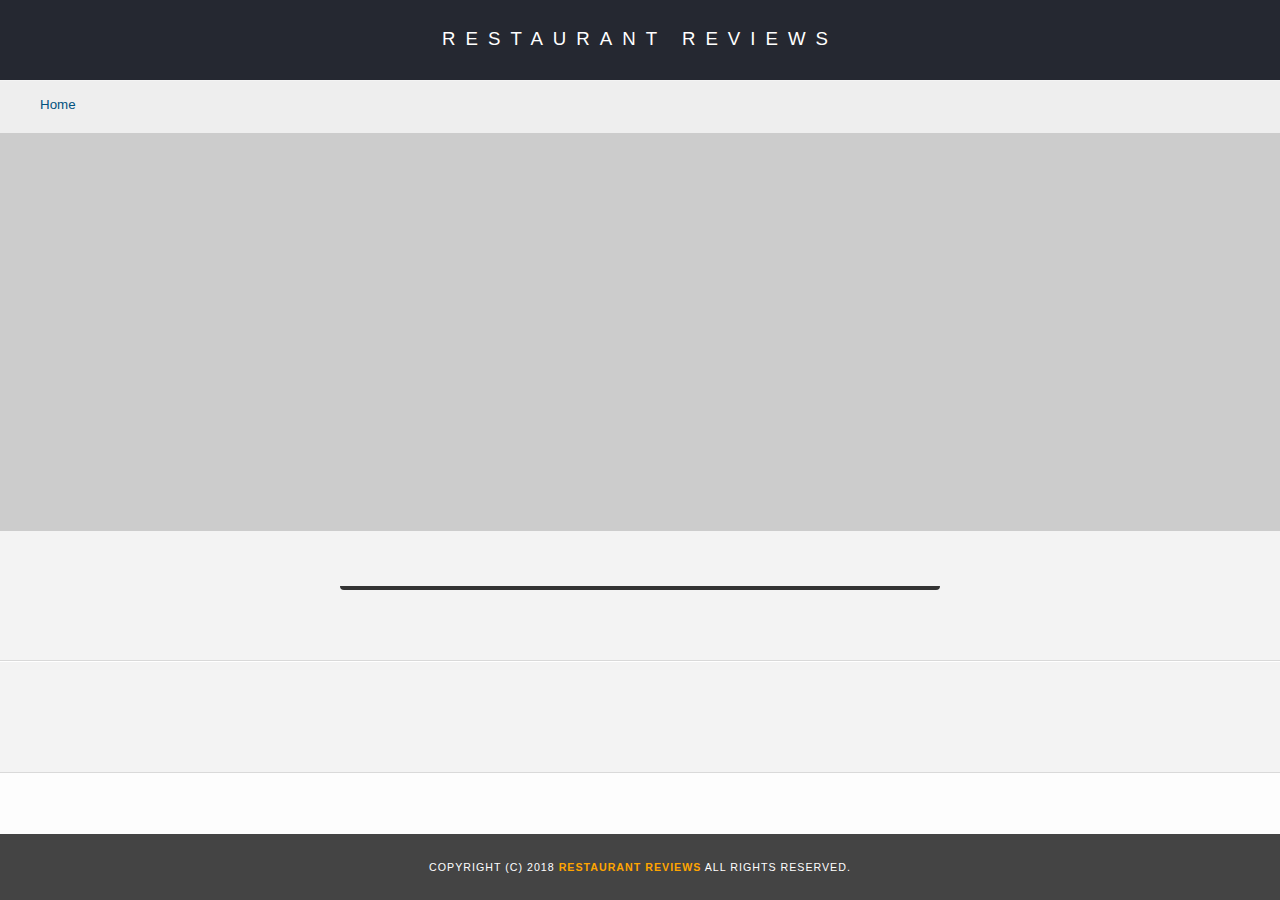
<file: restaurant.html>
<!DOCTYPE html>
<html lang="en">

<head>
  <meta charset="UTF-8">
  <meta name="viewport" content="width=device-width, initial-scale=1.0">
  <meta http-equiv="X-UA-Compatible" content="ie=edge">
  <meta name="theme-color" content="#252831"/>
  <link rel="manifest" href="manifest.json">
  <link href="https://fonts.googleapis.com/css?family=Exo:300,400" rel="stylesheet">
  <!-- Normalize.css for better cross-browser consistency -->
  <link rel="stylesheet" href="https://cdnjs.cloudflare.com/ajax/libs/normalize/8.0.0/normalize.min.css" />
  <!-- Main CSS file -->
  <link rel="stylesheet" href="https://unpkg.com/leaflet@1.3.1/dist/leaflet.css" integrity="sha512-Rksm5RenBEKSKFjgI3a41vrjkw4EVPlJ3+OiI65vTjIdo9brlAacEuKOiQ5OFh7cOI1bkDwLqdLw3Zg0cRJAAQ==" crossorigin=""/>
  <link rel="stylesheet" href="css/styles.css" type="text/css">
  <title>Restaurant Info</title>
</head>

<body class="inside">
  <!-- Beginning header -->
  <header>
    <!-- Beginning nav -->
    <nav aria-label="Breadcrumb">
      <h1><a href="https://fonsecajoao.github.io/Restaurant-Review/">Restaurant Reviews</a></h1>
      <!-- Beginning breadcrumb -->
      <ul id="breadcrumb">
        <li><a aria-current="page" href="https://fonsecajoao.github.io/Restaurant-Review">Home</a></li>
      </ul>
      <a href="#restaurant-container" class="skip">Skip to content</a>
      <!-- End breadcrumb -->
    </nav>
    <!-- End nav -->
  </header>
  <!-- End header -->
  <!-- Beginning main -->
  <main id="maincontent">

    <!-- Beginning map -->
    <section id="map-container">
      <div id="map" role="application"></div>
    </section>
    <!-- End map -->
    <!-- Beginning restaurant -->
    <section id="restaurant-container">
      <h3 id="restaurant-name"></h3>
      <img id="restaurant-img">
      <p id="restaurant-cuisine"></p>
      <address id="restaurant-address"></address>
      <table id="restaurant-hours"></table>
    </section>
    <!-- end restaurant -->
    <!-- Beginning reviews -->
    <section id="reviews-container">
      <ul id="reviews-list"></ul>
    </section>
    <!-- End reviews -->
  </main>
  <!-- End main -->

  <!-- Beginning footer -->
  <footer id="footer">
    Copyright (c) 2018 <a href="https://fonsecajoao.github.io/Restaurant-Review"><strong>Restaurant Reviews</strong></a> All Rights Reserved.
  </footer>
  <!-- End footer -->

  <!-- Mapbox API -->
  <script src="https://unpkg.com/leaflet@1.3.1/dist/leaflet.js" integrity="sha512-/Nsx9X4HebavoBvEBuyp3I7od5tA0UzAxs+j83KgC8PU0kgB4XiK4Lfe4y4cgBtaRJQEIFCW+oC506aPT2L1zw==" crossorigin=""></script>
  <!-- Beginning scripts -->
  <!-- Database helpers -->
  <script src="js/dbhelper.js"></script>
  <!-- Main javascript file -->
  <script src="js/restaurant_info.js"></script>
  <!-- End scripts -->

</body>

</html>
</file>
<file: css/styles.css>
/* CSS Document */

* {
  -webkit-box-sizing: border-box;
  -moz-box-sizing: border-box;
  box-sizing: border-box;
}

body,td,th,p{
	font-family: 'Exo', sans-serif;
	font-size: 10pt;
	color: #333;
	line-height: 1.5;
}
body {
	background-color: #fdfdfd;
	margin: 0;
	position:relative;
}
ul, li {
	font-family: 'Exo', sans-serif;
	font-size: 10pt;
	color: #333;
}
a {
	color: orange;
	text-decoration: none;
}
a:hover, a:focus {
	color: #3397db;
	text-decoration: none;
}
a img{
	border: none 0px #fff;
}
h1, h2, h3, h4, h5, h6 {
  font-family: 'Exo', sans-serif;
  font-weight: 300;
  margin: 0 0 20px;
}
article, aside, canvas, details, figcaption, figure, footer, header, hgroup, menu, nav, section {
	display: block;
}
#maincontent {
  background-color: #f3f3f3;
  min-height: 100%;
}
#footer {
  background-color: #444;
  color: white;
  font-size: 8pt;
  letter-spacing: 1px;
  padding: 25px;
  text-align: center;
  text-transform: uppercase;
}

.container {
  margin-right: auto;
  margin-left: auto;
}

.row {
  margin-left: -15px;
  margin-right: -15px;
}
/* ====================== Navigation ====================== */
nav {
  width: 100%;
  height: 80px;
  background-color: #252831;
  text-align:center;
}
nav h1 {
  margin: auto;
  padding: 20px;
  padding-top: 1rem;
}
nav h1 a {
  color: #fff;
  font-size: 14pt;
  font-weight: 300;
  letter-spacing: 10px;
  text-transform: uppercase;
}
#breadcrumb {
    padding: 10px 40px 16px;
    list-style: none;
    background-color: #eee;
    font-size: 17px;
    margin: 0;
    width: 100%;
    text-align: left;
    position: fixed;
}

/* Display list items side by side */
#breadcrumb li {
    display: inline;
}

/* Add a slash symbol (/) before/behind each list item */
#breadcrumb li+li:before {
    padding: 8px;
    color: black;
    content: "/\00a0";
}

/* Add a color to all links inside the list */
#breadcrumb li a {
    color: #02527e;
    text-decoration: none;
}

/* Add a color on mouse-over */
#breadcrumb li a:hover {
    color: #01447e;
    text-decoration: underline;
}
/* ====================== Map ====================== */
#map {
  height: 400px;
  width: 100%;
  background-color: #ccc;
}

.leaflet-touch .leaflet-bar {
  border: none;
}

.leaflet-container, .leaflet-control-attribution {
  text-align: center;
  font-size: 8.5pt;
}

.leaflet-container .leaflet-control-attribution {
  background: white;
}

.leaflet-top, .leaflet-bottom, .leaflet-left {
  z-index: 999;
}

.skip {
  position: absolute;
  top: -1000px;
  left: -1000px;
  height: 1px;
  width: 1px;
  text-align: left;
  overflow: hidden;
}

a.skip:active, a.skip:focus, a.skip:hover {
  left: 0; 
  top: 0;
  width: auto; 
  height: auto; 
  overflow: visible; 
}

/* ====================== Restaurant Filtering ====================== */
.filter-options {
  width: 100%;
  height: 75px;
  background-color: #3397DB;
  align-items: center;
}
.filter-options h2 {
  color: black;
  font-size: 1rem;
  font-weight: normal;
  line-height: 1;
  margin: 0 20px;
  padding-top: 5px;
  padding-left: 2px;
}
.filter-options select {
  background-color: white;
  border: 1px solid #fff;
  font-family: 'Exo', sans-serif;
  font-size: 11pt;
  height: 35px;
  letter-spacing: 0;
  margin: 10px;
  padding: 0 10px;
  width: 35%;
}

#neighborhoods-select {
  margin-left: 1.45rem;
  width: 45%;
}

/* ====================== Restaurant Listing ====================== */
#restaurants-list {
  background-color: #f3f3f3;
  list-style: outside none none;
  margin: 0;
  padding: 30px 15px 60px;
  text-align: center;
  display: flex;
  flex-wrap: wrap;
  align-items: center;
  justify-content: center;
}
#restaurants-list li {
  background-color: #fff;
  border: 2px solid #ccc;
  font-family: 'Exo', sans-serif;
  margin: 15px;
  min-height: 380px;
  width: 100%;
}
#restaurants-list .restaurant-img {
  background-color: #fff;
  display: block;
  max-width: 100%;
  min-width: 100%;
  padding: 20px;
}
#restaurants-list li h3 {
  color: #b82a00;
  font-family: 'Exo', sans-serif;
  font-size: 14pt;
  font-weight: 200;
  letter-spacing: 0;
  line-height: 1.3;
  margin: 20px 0 10px;
  text-transform: uppercase;
  text-align: center;
}
#restaurants-list p {
  margin: 0;
  font-size: 11pt;
}
#restaurants-list li a {
  background-color: #b82a00;
  border-bottom: 3px solid #eee;
  color: #fff;
  display: inline-block;
  font-size: 10pt;
  margin: 15px 0 0;
  padding: 8px 30px 10px;
  text-align: center;
  text-decoration: none;
  text-transform: uppercase;
}

/* ====================== Restaurant Details ====================== */
.inside header {
  position: fixed;
  top: 0;
  width: 100%;
  z-index: 1000;
}
.inside #map-container {
  background: blue none repeat scroll 0 0;
  height: 87%;
  position: relative;
  right: 0;
  top: 9.8em;
  width: 100%;
}
.inside #map {
  background-color: #ccc;
  /*height: 100%;*/
  /*width: 100%;*/
  position: relative;
}
.inside #footer {
  bottom: 0;
  position: fixed;
  width: 100%;
}
#restaurant-name {
  color: #b82a00;
  font-family: 'Exo', sans-serif;
  font-size: 20pt;
  font-weight: 200;
  letter-spacing: 0;
  margin: 15px 0 30px;
  text-transform: uppercase;
  line-height: 1.1;
  text-align: center;
}
#restaurant-img {
	width: 90%;
  border-radius:10px 10px 0 0;
}
#restaurant-address {
  font-size: 12pt;
  margin: 10px 0px;
}
#restaurant-cuisine {
  background-color: #333;
  color: #ddd;
  font-size: 12pt;
  font-weight: 300;
  letter-spacing: 10px;
  margin: 0 0 20px;
  padding: 2px 0;
  text-align: center;
  text-transform: uppercase;
	width: 90%;
  border-radius: 0 0 10px 10px;
}
#restaurant-container, #reviews-container {
  border-bottom: 1px solid #d9d9d9;
  border-top: 1px solid #fff;
  padding: 140px 40px 30px;
  width: 100%;
  display: flex;
  flex-direction: column;
  justify-content: center;
  align-items: center;
}
#reviews-container {
  padding: 30px 40px 80px;
  justify-content: center;
  display: flex;
  align-items: center;
  flex-direction: column;
  width: 100%;
}
#reviews-container h2 {
  color: #b82a00;
  font-size: 24pt;
  font-weight: 300;
  letter-spacing: -1px;
  padding-bottom: 1pt;
}
#reviews-list {
  margin: 0;
  padding: 0;
  justify-content: center;
  align-items: center;
  display: flex;
  flex-direction: column;
}
#reviews-list li {
  background-color: #fff;
    border: 2px solid #f3f3f3;
  display: block;
  list-style-type: none;
  margin: 0 0 30px;
  overflow: hidden;
  padding: 0 20px 20px;
  position: relative;
  width: 85%;
  border-radius: 15px 50px;
}
#reviews-list li p {
  margin: 10px 0 10px;
  font-size: 11pt;
}
#restaurant-hours td {
  color: #666;
}

@media screen and (min-width: 324px) and (max-width: 344px) {
  .leaflet-touch .leaflet-control-attribution {
    font-size: 10px;
  }
}

@media screen and (min-width: 342px) and (max-width: 424px){
  .leaflet-touch .leaflet-control-attribution {
    font-size: 3vw;
  }
}

@media screen and (max-width: 413px) {
  nav h1 {
    padding-top: 0;
    padding-bottom: 0;
  }
}

@media screen and (min-width: 414px) and (max-width: 434px)  {
  nav h1 {
    padding-top: 0rem;
  }

  #breadcrumb {
    margin-top: -1em;
  }
}

@media screen and (min-width: 435px) {
  nav h1 {
    padding-top: 1rem;
  }

  #breadcrumb {
    margin-top: 0.3em;
  }
}


@media screen and (min-width: 568px) and (max-width: 1135px) {
  .filter-options select {
    width: 39%;
  }

  #neighborhoods-select {
    width: 50%;
  }
}

@media screen and (max-width: 768px) {
  #reviews-list li {
    width: 100%;
  }
}

@media screen and (min-width: 686px) and (max-width: 1023px) {
  #restaurants-list li {
    width: 45%;
  }
}

@media screen and (min-width: 1024px) and (max-width: 1259px) {
  #restaurants-list li {
    width: 30%;
  }
}

@media screen and (min-width: 1136px) {
  .filter-options select {
    width: 44%;
  }

  #neighborhoods-select {
    width: 50%;
  }

  #restaurant-img, #restaurant-cuisine {
    width: 50%;
  }
}

@media screen and (min-width: 1260px) and (max-width: 1499px) {
  #restaurants-list li {
    width: 22%;
  }
}

@media screen and (min-width: 1500px) {
  #restaurants-list li {
    width: 20%;
  }
}
</file>
